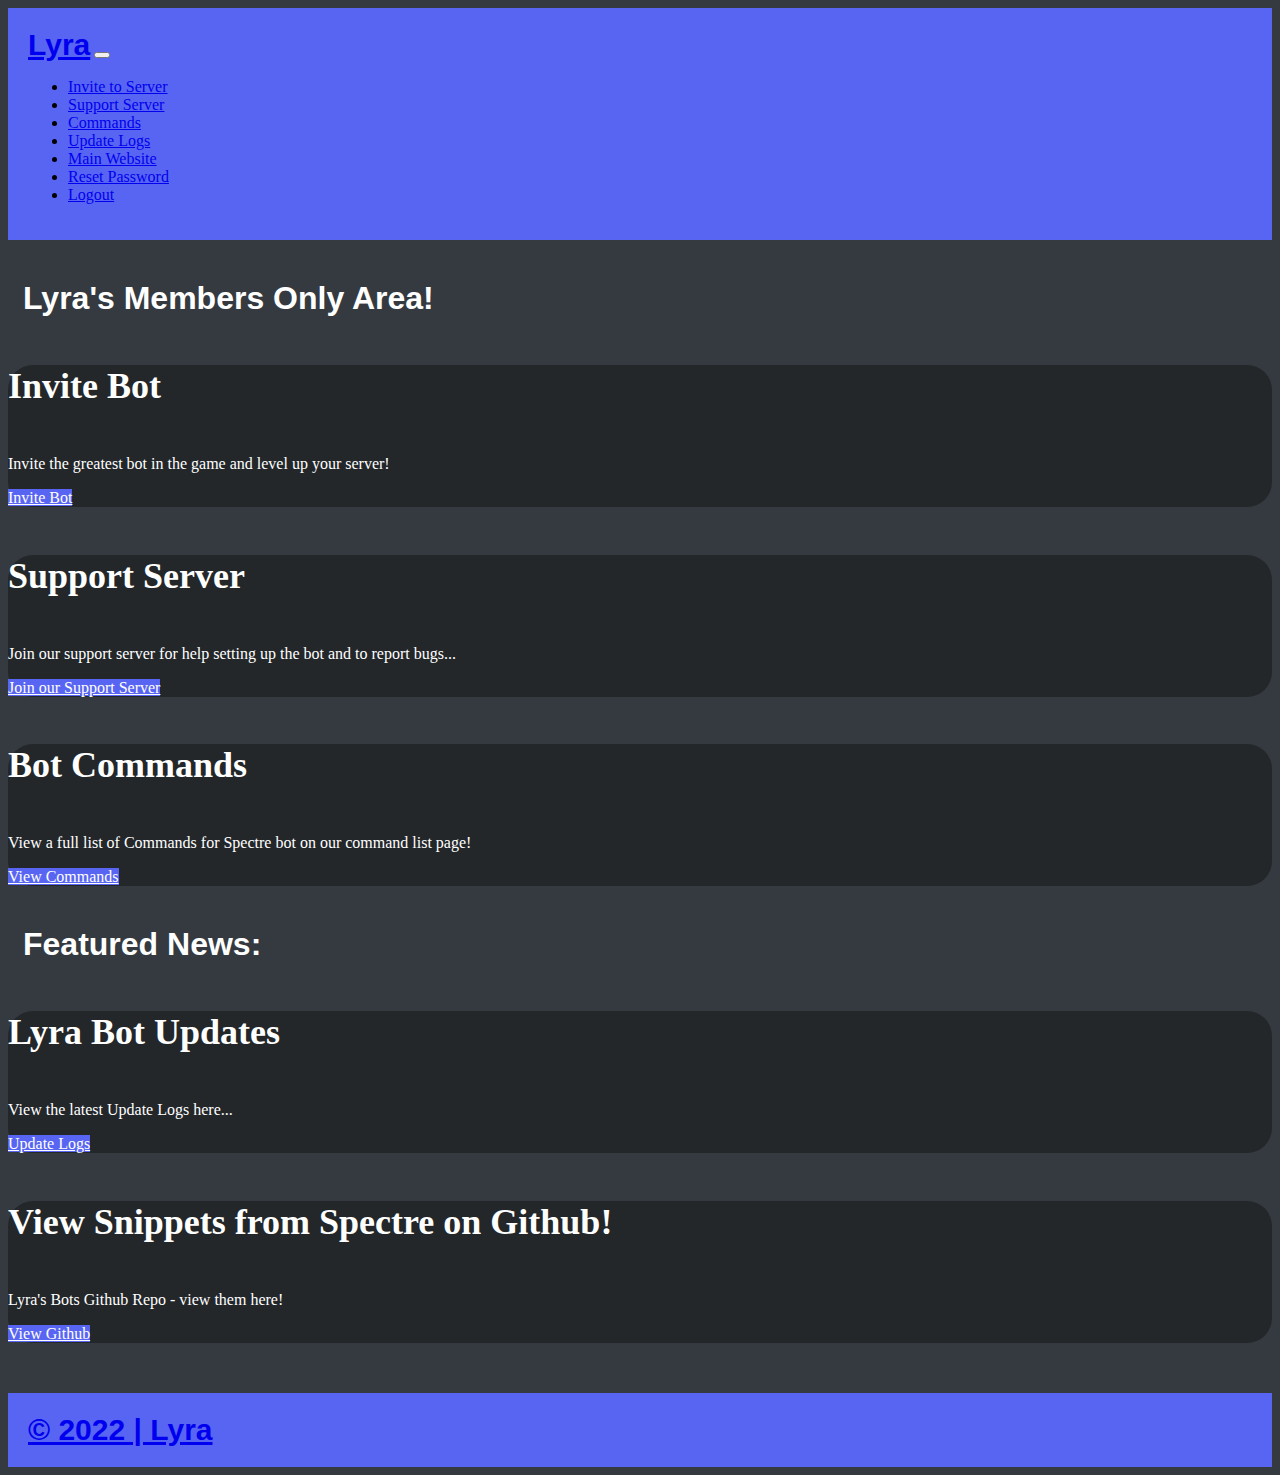
<file: membersarea/index.html>
<!doctype html>
<html lang="en">
  <head>
    <!-- Required meta tags -->
    <meta charset="utf-8">
    <meta name="viewport" content="width=device-width, initial-scale=1, shrink-to-fit=no">

    <!-- Bootstrap CSS -->
    <link rel="stylesheet" href="https://cdn.jsdelivr.net/npm/bootstrap@4.6.0/dist/css/bootstrap.min.css" integrity="sha384-B0vP5xmATw1+K9KRQjQERJvTumQW0nPEzvF6L/Z6nronJ3oUOFUFpCjEUQouq2+l" crossorigin="anonymous">

    <!-- Custom CSS -->
    <link rel="stylesheet" href="style.css" media="screen">

    <!-- Favicons -->
    <!-- Change the favicon.png file to the image you wish to use as the favicon -->
    <link rel="icon" type="image/png" href="asset/favicon.png" sizes="16x16">
    <link rel="icon" type="image/png" href="asset/favicon.png" sizes="32x32">
    <link rel="icon" type="image/png" href="asset/favicon.png" sizes="96x96">
    <link rel="apple-touch-icon" sizes="72x72" href="asset/favicon.png" >
    <link rel="apple-touch-icon" sizes="114x114" href="asset/favicon.png" >
    <link rel="apple-touch-icon" sizes="152x152" href="asset/favicon.png" >

    <!-- Bootstrap JS | JQuery -->
    <script src="https://code.jquery.com/jquery-3.5.1.slim.min.js" integrity="sha384-DfXdz2htPH0lsSSs5nCTpuj/zy4C+OGpamoFVy38MVBnE+IbbVYUew+OrCXaRkfj" crossorigin="anonymous"></script>
    <script src="https://cdn.jsdelivr.net/npm/bootstrap@4.6.0/dist/js/bootstrap.bundle.min.js" integrity="sha384-Piv4xVNRyMGpqkS2by6br4gNJ7DXjqk09RmUpJ8jgGtD7zP9yug3goQfGII0yAns" crossorigin="anonymous"></script>

    <!-- SEO tools -->
    <title>Lyra Members Area</title>
    <meta name="description" content="WEBSITE DESCRIPTION HERE!">
    <meta name="keywords" content="WEBSITE KEYWORDS HERE!">
    <!--Add additional SEO meta data here!-->

    <!-- Open Graph tags -->
    <meta property="og:title" content="Spectre's Simple Bot Website"/>
    <meta property="og:url" content="https://autocode.com/"/>
    <meta property="og:image" content=""/>
    <meta property="og:type" content="website"/>
    <meta property="og:description" content="Basic and simple bot website for your autocode creations!"/>

  </head>
  <body class="bg-dark">
    
    <nav class="navbar navbar-expand-md bg-discord navbar-dark">
        <div class="container">
            <!-- Bot/Brand Name -->
            <a class="navbar-brand" href="index.html"><b>Lyra</b></a>
        
            <!-- Bootstrap Toggler/collapsibe Button -->
            <button class="navbar-toggler" type="button" data-toggle="collapse" data-target="#collapsibleNavbar">
                <span class="navbar-toggler-icon"></span>
            </button>
        
            <!-- Navbar links -->
            <div class="collapse navbar-collapse" id="collapsibleNavbar">
                <ul class="navbar-nav">
                    <!-- This link invites Spectre, Change the client id to your bot's id -->
                    <li class="nav-item">
                    <a class="nav-link" target="_blank" href="https://discord.com/oauth2/authorize?client_id=978243249489727518&permissions=8&scope=bot%20applications.commands">Invite to Server</a>
                    </li>
                    <!-- Change link to your support server link -->
                    <li class="nav-item">
                    <a class="nav-link" target="_blank" href="https://discord.gg/EXwhACHnTt">Support Server</a>
                    </li>
                    <li class="nav-item">
                        <a class="nav-link" href="commands.html">Commands</a>
                    </li>
                    <li class="nav-item">
                        <a class="nav-link" href="update-logs.html">Update Logs</a>
                    </li>
                    <li class="nav-item">
                        <a class="nav-link" href="https://lyraguard.co.uk">Main Website</a>
                    </li>
                    <li class="nav-item">
                        <a class="nav-link" href="https://lyraguard.co.uk/login/reset-password.php">Reset Password</a>
                    </li>
                    <li class="nav-item">
                        <a class="nav-link" href="https://lyraguard.co.uk/login/logout.php">Logout</a>
                    </li>
                </ul>
            </div>
        </div>
    </nav>

    <div class="container container-1">
        <div class="row">
            <h1 class="brand-line"><b>Lyra's Members Only Area!</b></h1>
        </div>
        <div class="row">
            <div class="col-xs-12 col-sm-12 col-md-4 col-lg-4 col-xl-4">
                <div class="card bg-grey" style="width:100%">
                    <div class="card-body">
                      <h4 class="card-title big-text">Invite Bot</h4>
                      <p class="card-text">Invite the greatest bot in the game and level up your server!</p>
                      <!-- This link invites Spectre, Change the client id to your bot's id -->
                      <a href="https://discord.com/oauth2/authorize?client_id=978243249489727518&permissions=8&scope=bot%20applications.commands" class="btn btn-discord btn-block stretched-link">Invite Bot</a>
                    </div>
                </div>
            </div>
            <div class="col-xs-12 col-sm-12 col-md-4 col-lg-4 col-xl-4">
                <div class="card bg-grey" style="width:100%">
                    <div class="card-body">
                      <h4 class="card-title big-text">Support Server</h4>
                      <p class="card-text">Join our support server for help setting up the bot and to report bugs...</p>
                      <!-- Change link to your support server link -->
                      <a href="https://discord.gg/EXwhACHnTt" class="btn btn-discord btn-block stretched-link">Join our Support Server</a>
                    </div>
                </div>
            </div>
            <div class="col-xs-12 col-sm-12 col-md-4 col-lg-4 col-xl-4">
                <div class="card bg-grey" style="width:100%">
                    <div class="card-body">
                      <h4 class="card-title big-text">Bot Commands</h4>
                      <p class="card-text">View a full list of Commands for Spectre bot on our command list page!</p>
                      <a href="commands.html" class="btn btn-discord btn-block stretched-link">View Commands</a>
                    </div>
                </div>
            </div>
        </div>
        <div class="row">
            <h1 class="brand-line"><b>Featured News:</b></h1>
        </div>
        <!-- Update these with your bot's News -->
        <div class="row">
            <div class="col-xs-12 col-sm-12 col-md-12 col-lg-12 col-xl-12">
                <div class="card bg-grey" style="width:100%">
                    <div class="card-body">
                      <h4 class="card-title big-text">Lyra Bot Updates</h4>
                      <p class="card-text">View the latest Update Logs here...</p>
                      <a href="update-logs.html" class="btn btn-discord btn-block stretched-link">Update Logs</a>
                    </div>
                </div>
            </div>
        </div>
        <div class="row">
            <div class="col-xs-12 col-sm-12 col-md-12 col-lg-12 col-xl-12">
                <div class="card bg-grey" style="width:100%">
                    <div class="card-body">
                      <h4 class="card-title big-text">View Snippets from Spectre on Github!</h4>
                      <p class="card-text">Lyra's Bots Github Repo - view them here!</p>
                      <a href="https://github.com/dannypilkington" class="btn btn-discord btn-block stretched-link">View Github</a>
                    </div>
                </div>
            </div>
        </div>
    </div>

    <nav class="navbar navbar-expand-md bg-discord navbar-dark justify-content-center">
        <div class="container">
            <!-- Bot/Brand Name -->
            <a class="navbar-brand" href="https://lyraguard.co.uk"><b>&#169; 2022 | Lyra</b></a>
        </div>
    </nav>

  </body>
</html>
</file>
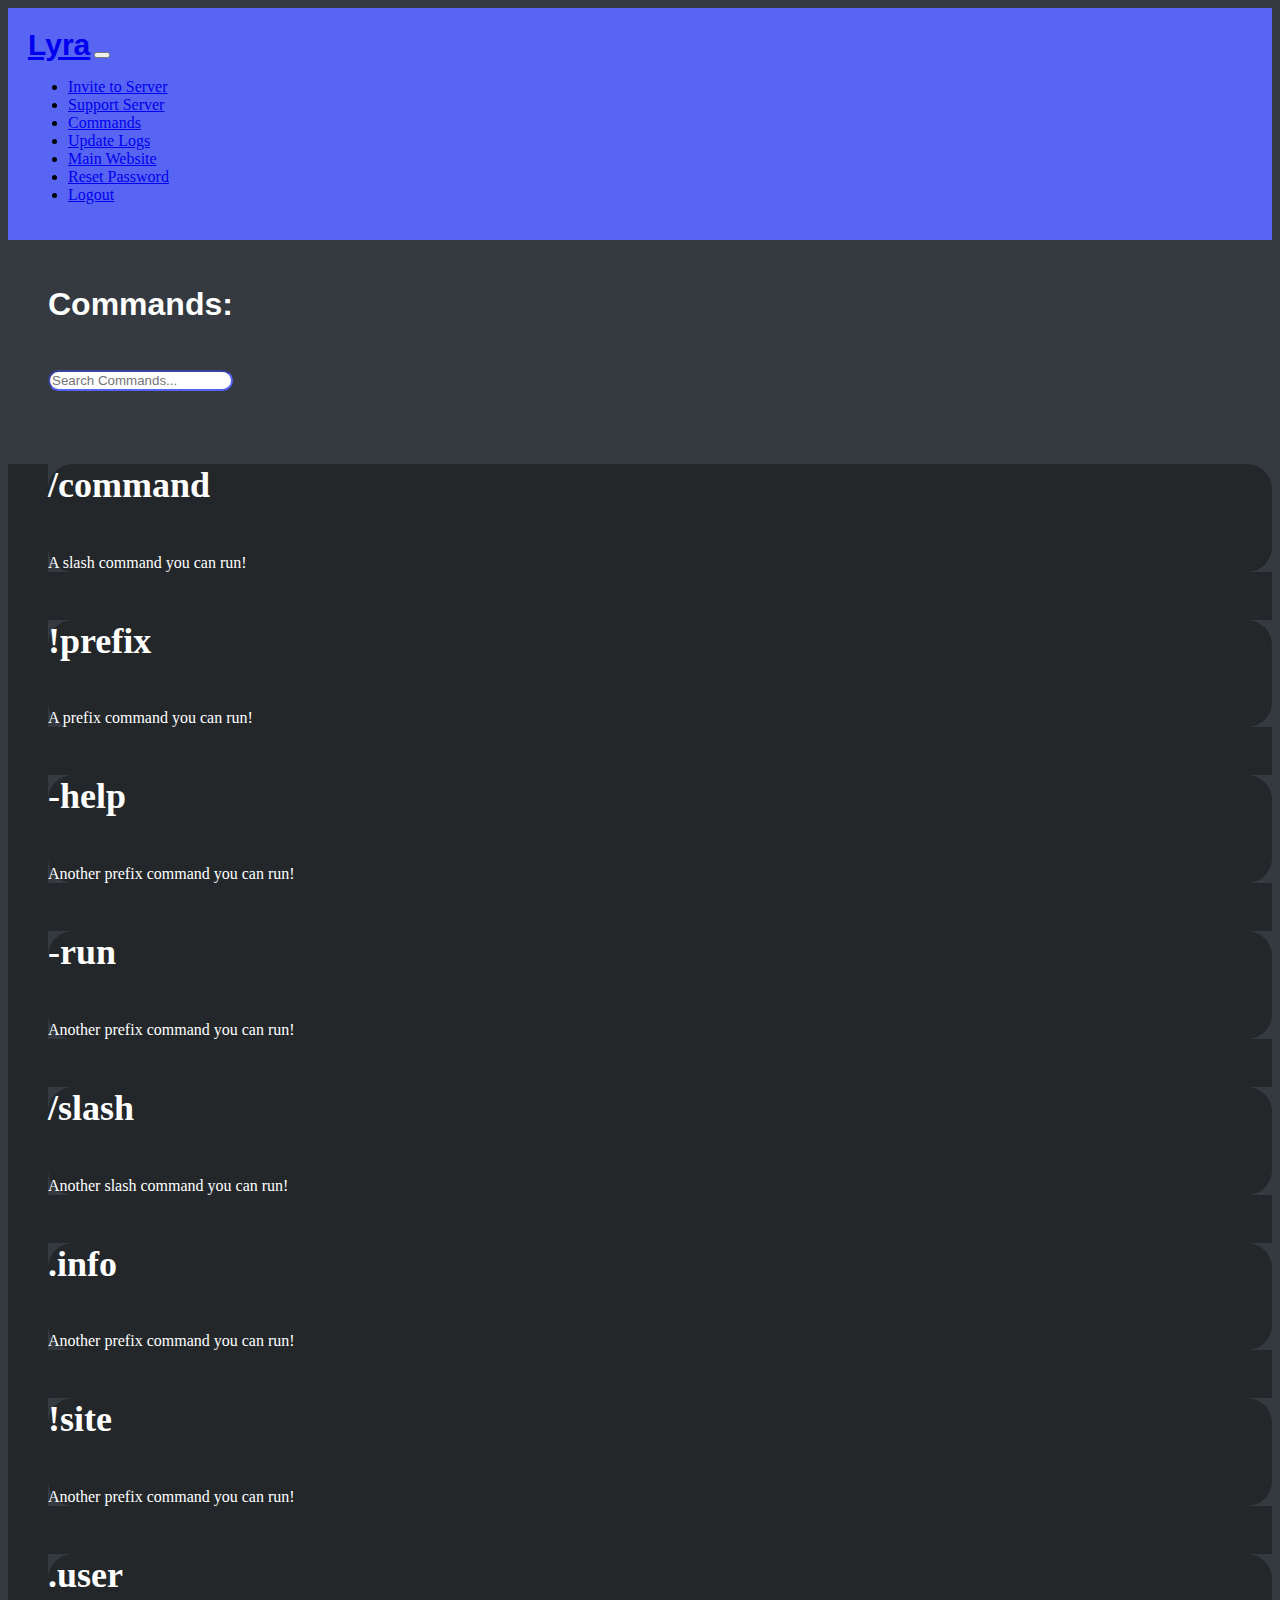
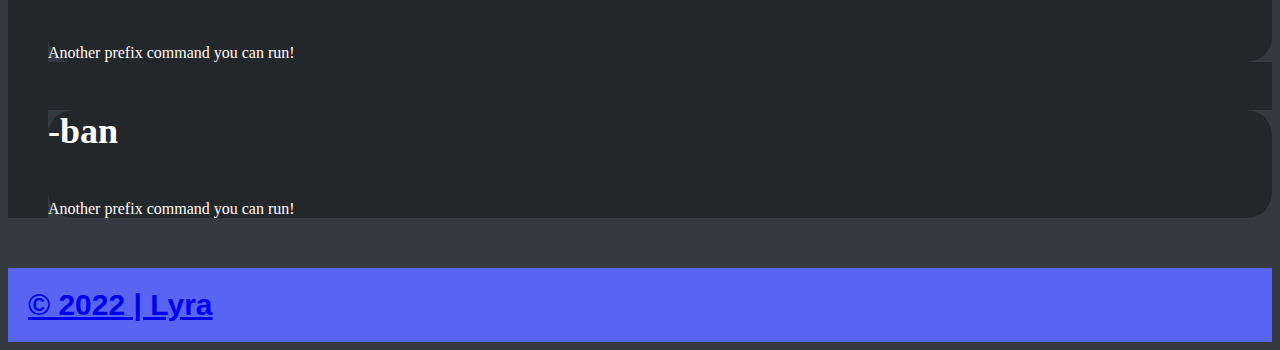
<file: membersarea/commands.html>
<!doctype html>
<html lang="en">
  <head>
    <!-- Required meta tags -->
    <meta charset="utf-8">
    <meta name="viewport" content="width=device-width, initial-scale=1, shrink-to-fit=no">

    <!-- Bootstrap CSS -->
    <link rel="stylesheet" href="https://cdn.jsdelivr.net/npm/bootstrap@4.6.0/dist/css/bootstrap.min.css" integrity="sha384-B0vP5xmATw1+K9KRQjQERJvTumQW0nPEzvF6L/Z6nronJ3oUOFUFpCjEUQouq2+l" crossorigin="anonymous">

    <!-- Custom CSS -->
    <link rel="stylesheet" href="style.css" media="screen">

    <!-- Favicons -->
    <!-- Change the favicon.png file to the image you wish to use as the favicon -->
    <link rel="icon" type="image/png" href="asset/favicon.png" sizes="16x16">
    <link rel="icon" type="image/png" href="asset/favicon.png" sizes="32x32">
    <link rel="icon" type="image/png" href="asset/favicon.png" sizes="96x96">
    <link rel="apple-touch-icon" sizes="72x72" href="asset/favicon.png" >
    <link rel="apple-touch-icon" sizes="114x114" href="asset/favicon.png" >
    <link rel="apple-touch-icon" sizes="152x152" href="asset/favicon.png" >

    <!-- Bootstrap JS | JQuery -->
    <script src="https://code.jquery.com/jquery-3.5.1.slim.min.js" integrity="sha384-DfXdz2htPH0lsSSs5nCTpuj/zy4C+OGpamoFVy38MVBnE+IbbVYUew+OrCXaRkfj" crossorigin="anonymous"></script>
    <script src="https://cdn.jsdelivr.net/npm/bootstrap@4.6.0/dist/js/bootstrap.bundle.min.js" integrity="sha384-Piv4xVNRyMGpqkS2by6br4gNJ7DXjqk09RmUpJ8jgGtD7zP9yug3goQfGII0yAns" crossorigin="anonymous"></script>

    <!-- SEO tools -->
    <title>Commands | Lyras' Member Only Area</title>
    <meta name="description" content="WEBSITE DESCRIPTION HERE!">
    <meta name="keywords" content="WEBSITE KEYWORDS HERE!">
    <!--Add additional SEO meta data here!-->

    <!-- Open Graph tags -->
    <meta property="og:title" content="\Commands | Spectre's Simple Bot Website"/>
    <meta property="og:url" content="https://autocode.com/"/>
    <meta property="og:image" content=""/>
    <meta property="og:type" content="website"/>
    <meta property="og:description" content="Basic and simple bot website for your autocode creations!"/>

  </head>
  <body class="bg-dark">
    
    <nav class="navbar navbar-expand-md bg-discord navbar-dark">
        <div class="container">
            <!-- Bot/Brand Name -->
            <a class="navbar-brand" href="index.html"><b>Lyra</b></a>
        
            <!-- Bootstrap Toggler/collapsibe Button -->
            <button class="navbar-toggler" type="button" data-toggle="collapse" data-target="#collapsibleNavbar">
                <span class="navbar-toggler-icon"></span>
            </button>
        
            <!-- Navbar links -->
            <div class="collapse navbar-collapse" id="collapsibleNavbar">
                <ul class="navbar-nav">
                    <!-- This link invites Spectre, Change the client id to your bot's id -->
                    <li class="nav-item">
                    <a class="nav-link" target="_blank" href="https://discord.com/oauth2/authorize?client_id=978243249489727518&permissions=8&scope=bot%20applications.commands">Invite to Server</a>
                    </li>
                    <!-- Change link to your support server link -->
                    <li class="nav-item">
                    <a class="nav-link" target="_blank" href="https://discord.gg/EXwhACHnTt">Support Server</a>
                    </li>
                    <li class="nav-item">
                        <a class="nav-link" href="commands.html">Commands</a>
                    </li>
                    <li class="nav-item">
                        <a class="nav-link" href="update-logs.html">Update Logs</a>
                    </li>
                    <li class="nav-item">
                        <a class="nav-link" href="https://lyraguard.co.uk">Main Website</a>
                    </li>
                    <li class="nav-item">
                        <a class="nav-link" href="https://lyraguard.co.uk/login/reset-password.php">Reset Password</a>
                    </li>
                    <li class="nav-item">
                        <a class="nav-link" href="https://lyraguard.co.uk/login/logout.php">Logout</a>
                    </li>
                </ul>
            </div>
        </div>
    </nav>

    <div class="container container-1">
        <div class="row">
            <h1 class="title-line"><b>Commands:</b></h1>
            <!-- These are dummy commands | They don't actually work on Spectre if you choose to install it -->
        </div>
        <div class="row">
            <input class="form-control" id="myInput" type="text" placeholder="Search Commands...">
        </div>
        <!-- Update these with your bot's Commands -->
        <ul class="list-group" id="CommandList">
            <li class="list-group-item">
                <div class="row">
                    <div class="col-xs-12 col-sm-12 col-md-12 col-lg-12 col-xl-12">
                        <div class="card bg-grey" style="width:100%">
                            <div class="card-body">
                            <!-- Command -->
                            <h4 class="card-title big-text">/command</h4>
                            <!-- Command Description -->
                            <p class="card-text">A slash command you can run!</p>
                            </div>
                        </div>
                    </div>
                </div>
            </li>
            <li class="list-group-item">
                <div class="row">
                    <div class="col-xs-12 col-sm-12 col-md-12 col-lg-12 col-xl-12">
                        <div class="card bg-grey" style="width:100%">
                            <div class="card-body">
                            <!-- Command -->
                            <h4 class="card-title big-text">!prefix</h4>
                            <!-- Command Description -->
                            <p class="card-text">A prefix command you can run!</a>
                            </div>
                        </div>
                    </div>
                </div>
            </li>
            <li class="list-group-item">
                <div class="row">
                    <div class="col-xs-12 col-sm-12 col-md-12 col-lg-12 col-xl-12">
                        <div class="card bg-grey" style="width:100%">
                            <div class="card-body">
                            <!-- Command -->
                            <h4 class="card-title big-text">-help</h4>
                            <!-- Command Description -->
                            <p class="card-text">Another prefix command you can run!</p>
                            </div>
                        </div>
                    </div>
                </div>
            </li>
            <li class="list-group-item">
                <div class="row">
                    <div class="col-xs-12 col-sm-12 col-md-12 col-lg-12 col-xl-12">
                        <div class="card bg-grey" style="width:100%">
                            <div class="card-body">
                            <!-- Command -->
                            <h4 class="card-title big-text">-run</h4>
                            <!-- Command Description -->
                            <p class="card-text">Another prefix command you can run!</p>
                            </div>
                        </div>
                    </div>
                </div>
            </li>
            <li class="list-group-item">
                <div class="row">
                    <div class="col-xs-12 col-sm-12 col-md-12 col-lg-12 col-xl-12">
                        <div class="card bg-grey" style="width:100%">
                            <div class="card-body">
                            <!-- Command -->
                            <h4 class="card-title big-text">/slash</h4>
                            <!-- Command Description -->
                            <p class="card-text">Another slash command you can run!</p>
                            </div>
                        </div>
                    </div>
                </div>
            </li>
            <li class="list-group-item">
                <div class="row">
                    <div class="col-xs-12 col-sm-12 col-md-12 col-lg-12 col-xl-12">
                        <div class="card bg-grey" style="width:100%">
                            <div class="card-body">
                            <!-- Command -->
                            <h4 class="card-title big-text">.info</h4>
                            <!-- Command Description -->
                            <p class="card-text">Another prefix command you can run!</p>
                            </div>
                        </div>
                    </div>
                </div>
            </li>
            <li class="list-group-item">
                <div class="row">
                    <div class="col-xs-12 col-sm-12 col-md-12 col-lg-12 col-xl-12">
                        <div class="card bg-grey" style="width:100%">
                            <div class="card-body">
                            <!-- Command -->
                            <h4 class="card-title big-text">!site</h4>
                            <!-- Command Description -->
                            <p class="card-text">Another prefix command you can run!</p>
                            </div>
                        </div>
                    </div>
                </div>
            </li>
            <li class="list-group-item">
                <div class="row">
                    <div class="col-xs-12 col-sm-12 col-md-12 col-lg-12 col-xl-12">
                        <div class="card bg-grey" style="width:100%">
                            <div class="card-body">
                            <!-- Command -->
                            <h4 class="card-title big-text">.user</h4>
                            <!-- Command Description -->
                            <p class="card-text">Another prefix command you can run!</p>
                            </div>
                        </div>
                    </div>
                </div>
            </li>
            <li class="list-group-item">
                <div class="row">
                    <div class="col-xs-12 col-sm-12 col-md-12 col-lg-12 col-xl-12">
                        <div class="card bg-grey" style="width:100%">
                            <div class="card-body">
                            <!-- Command -->
                            <h4 class="card-title big-text">-ban</h4>
                            <!-- Command Description -->
                            <p class="card-text">Another prefix command you can run!</p>
                            </div>
                        </div>
                    </div>
                </div>
            </li>
        </ul>
    </div>

    <script>
        $(document).ready(function(){
          $("#myInput").on("keyup", function() {
            var value = $(this).val().toLowerCase();
            $("#CommandList li").filter(function() {
              $(this).toggle($(this).text().toLowerCase().indexOf(value) > -1)
            });
          });
        });
    </script>

    <nav class="navbar navbar-expand-md bg-discord navbar-dark justify-content-center">
        <div class="container">
            <!-- Bot/Brand Name -->
            <a class="navbar-brand" href="https://github.com/dannypilkington"><b>&#169; 2022 | Lyra</b></a>
        </div>
    </nav>
    
  </body>
</html>
</file>
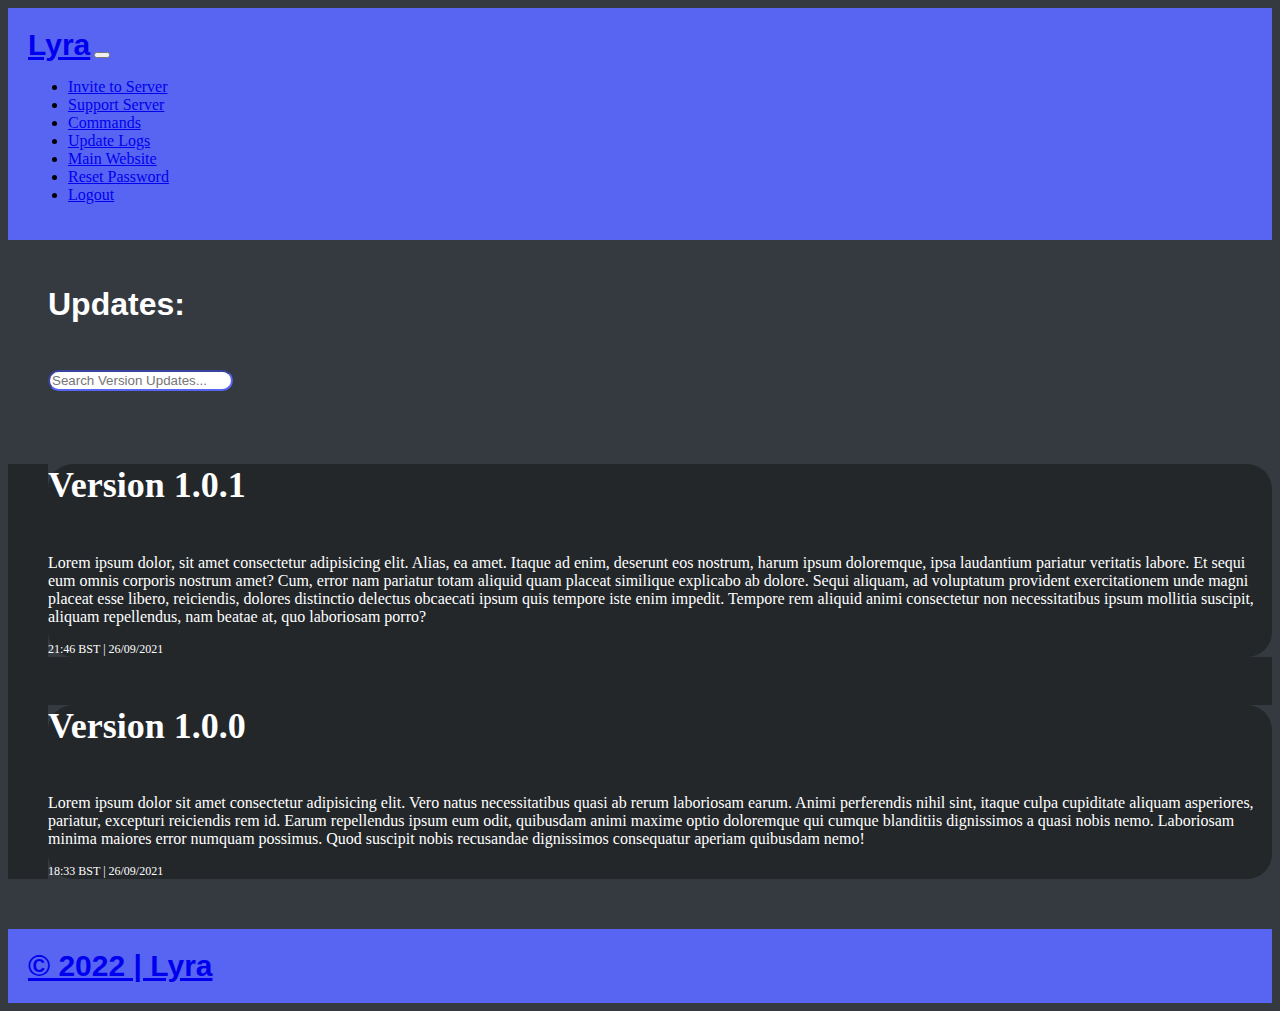
<file: membersarea/update-logs.html>
<!doctype html>
<html lang="en">
  <head>
    <!-- Required meta tags -->
    <meta charset="utf-8">
    <meta name="viewport" content="width=device-width, initial-scale=1, shrink-to-fit=no">

    <!-- Bootstrap CSS -->
    <link rel="stylesheet" href="https://cdn.jsdelivr.net/npm/bootstrap@4.6.0/dist/css/bootstrap.min.css" integrity="sha384-B0vP5xmATw1+K9KRQjQERJvTumQW0nPEzvF6L/Z6nronJ3oUOFUFpCjEUQouq2+l" crossorigin="anonymous">

    <!-- Custom CSS -->
    <link rel="stylesheet" href="style.css" media="screen">

    <!-- Favicons -->
    <!-- Change the favicon.png file to the image you wish to use as the favicon -->
    <link rel="icon" type="image/png" href="asset/favicon.png" sizes="16x16">
    <link rel="icon" type="image/png" href="asset/favicon.png" sizes="32x32">
    <link rel="icon" type="image/png" href="asset/favicon.png" sizes="96x96">
    <link rel="apple-touch-icon" sizes="72x72" href="asset/favicon.png" >
    <link rel="apple-touch-icon" sizes="114x114" href="asset/favicon.png" >
    <link rel="apple-touch-icon" sizes="152x152" href="asset/favicon.png" >

    <!-- Bootstrap JS | JQuery -->
    <script src="https://code.jquery.com/jquery-3.5.1.slim.min.js" integrity="sha384-DfXdz2htPH0lsSSs5nCTpuj/zy4C+OGpamoFVy38MVBnE+IbbVYUew+OrCXaRkfj" crossorigin="anonymous"></script>
    <script src="https://cdn.jsdelivr.net/npm/bootstrap@4.6.0/dist/js/bootstrap.bundle.min.js" integrity="sha384-Piv4xVNRyMGpqkS2by6br4gNJ7DXjqk09RmUpJ8jgGtD7zP9yug3goQfGII0yAns" crossorigin="anonymous"></script>

    <!-- SEO tools -->
    <title>Updates | Lyra's Members Only Area</title>
    <meta name="description" content="WEBSITE DESCRIPTION HERE!">
    <meta name="keywords" content="WEBSITE KEYWORDS HERE!">
    <!--Add additional SEO meta data here!-->

    <!-- Open Graph tags -->
    <meta property="og:title" content="Updates | Spectre's Simple Bot Website"/>
    <meta property="og:url" content="https://autocode.com/"/>
    <meta property="og:image" content=""/>
    <meta property="og:type" content="website"/>
    <meta property="og:description" content="Basic and simple bot website for your autocode creations!"/>

  </head>
  <body class="bg-dark">
    
    <nav class="navbar navbar-expand-md bg-discord navbar-dark">
        <div class="container">
            <!-- Bot/Brand Name -->
            <a class="navbar-brand" href="index.html"><b>Lyra</b></a>
        
            <!-- Bootstrap Toggler/collapsibe Button -->
            <button class="navbar-toggler" type="button" data-toggle="collapse" data-target="#collapsibleNavbar">
                <span class="navbar-toggler-icon"></span>
            </button>
        
            <!-- Navbar links -->
            <div class="collapse navbar-collapse" id="collapsibleNavbar">
                <ul class="navbar-nav">
                    <!-- This link invites Spectre, Change the client id to your bot's id -->
                    <li class="nav-item">
                    <a class="nav-link" target="_blank" href="https://discord.com/oauth2/authorize?client_id=978243249489727518&permissions=8&scope=bot%20applications.commands">Invite to Server</a>
                    </li>
                    <!-- Change link to your support server link -->
                    <li class="nav-item">
                    <a class="nav-link" target="_blank" href="https://discord.gg/EXwhACHnTt">Support Server</a>
                    </li>
                    <li class="nav-item">
                        <a class="nav-link" href="commands.html">Commands</a>
                    </li>
                    <li class="nav-item">
                        <a class="nav-link" href="update-logs.html">Update Logs</a>
                    </li>
                    <li class="nav-item">
                        <a class="nav-link" href="https://lyraguard.co.uk">Main Website</a>
                    </li>
                    <li class="nav-item">
                        <a class="nav-link" href="https://lyraguard.co.uk/login/reset-password.php">Reset Password</a>
                    </li>
                    <li class="nav-item">
                        <a class="nav-link" href="https://lyraguard.co.uk/login/logout.php">Logout</a>
                    </li>
                </ul>
            </div>
        </div>
    </nav>

    <div class="container container-1">
        <div class="row">
            <h1 class="title-line"><b>Updates:</b></h1>
            <!-- These are dummy versions | They don't actually exist for Spectre if you choose to install it -->
            <!-- The dates noted as update dates are dummy dates and mean nothing, update them with your update dates when you update your bot-->
        </div>
        <div class="row">
            <input class="form-control" id="myInput" type="text" placeholder="Search Version Updates...">
        </div>
        <!-- Update these with your bot's Update Logs -->
        <ul class="list-group" id="VersionList">
            <li class="list-group-item">
                <div class="row">
                    <div class="col-xs-12 col-sm-12 col-md-12 col-lg-12 col-xl-12">
                        <div class="card bg-grey" style="width:100%">
                            <div class="card-body">
                            <!-- Version -->
                            <h4 class="card-title big-text">Version 1.0.1</h4>
                            <!-- Version Description -->
                            <p class="card-text">Lorem ipsum dolor, sit amet consectetur adipisicing elit. Alias, ea amet. Itaque ad enim, deserunt eos nostrum, harum ipsum doloremque, ipsa laudantium pariatur veritatis labore. Et sequi eum omnis corporis nostrum amet? Cum, error nam pariatur totam aliquid quam placeat similique explicabo ab dolore. Sequi aliquam, ad voluptatum provident exercitationem unde magni placeat esse libero, reiciendis, dolores distinctio delectus obcaecati ipsum quis tempore iste enim impedit. Tempore rem aliquid animi consectetur non necessitatibus ipsum mollitia suscipit, aliquam repellendus, nam beatae at, quo laboriosam porro?</p>
                            <!--Update Date and Time -->
                            <p class="date">21:46 BST | 26/09/2021</p>
                            </div>
                        </div>
                    </div>
                </div>
            </li>
            <li class="list-group-item">
                <div class="row">
                    <div class="col-xs-12 col-sm-12 col-md-12 col-lg-12 col-xl-12">
                        <div class="card bg-grey" style="width:100%">
                            <div class="card-body">
                            <!-- Version -->
                            <h4 class="card-title big-text">Version 1.0.0</h4>
                            <!-- Version Description -->
                            <p class="card-text">Lorem ipsum dolor sit amet consectetur adipisicing elit. Vero natus necessitatibus quasi ab rerum laboriosam earum. Animi perferendis nihil sint, itaque culpa cupiditate aliquam asperiores, pariatur, excepturi reiciendis rem id. Earum repellendus ipsum eum odit, quibusdam animi maxime optio doloremque qui cumque blanditiis dignissimos a quasi nobis nemo. Laboriosam minima maiores error numquam possimus. Quod suscipit nobis recusandae dignissimos consequatur aperiam quibusdam nemo!</p>
                            <!--Update Date and Time -->
                            <p class="date">18:33 BST | 26/09/2021</p>
                            </div>
                        </div>
                    </div>
                </div>
            </li>
        </ul>
    </div>

    <script>
        $(document).ready(function(){
          $("#myInput").on("keyup", function() {
            var value = $(this).val().toLowerCase();
            $("#VersionList li").filter(function() {
              $(this).toggle($(this).text().toLowerCase().indexOf(value) > -1)
            });
          });
        });
    </script>

    <nav class="navbar navbar-expand-md bg-discord navbar-dark justify-content-center">
        <div class="container">
            <!-- Bot/Brand Name -->
            <a class="navbar-brand" href="https://github.com/dannypilkington"><b>&#169; 2022 | Lyra</b></a>
        </div>
    </nav>
    
  </body>
</html>
</file>
<file: membersarea/style.css>
.bg-discord{
    background-color: #5865F2;
}
.bg-dark{
    background-color: #343A40;
}
.navbar{
    padding: 20px;
}
@import url('https://fonts.googleapis.com/css2?family=Montserrat:wght@900&display=swap');
.navbar-brand{
    font-family: 'Montserrat', sans-serif;
    font-size: 30px;
}
.container-1{
    margin-bottom: 50px;
}
.bg-grey{
    background-color: #23272a;
}
.card{
    border-width: 0px;
    border-radius: 25px;
    color: #ffffff;
    margin-bottom: 20px
}
.brand-line{
    font-family: 'Montserrat', sans-serif;
    margin-top: 40px;
    margin-bottom: 40px;
    margin-left: 15px;
    color: #ffffff;
}
.title-line{
    font-family: 'Montserrat', sans-serif;
    padding-top: 25px;
    color: #ffffff;
    margin-left: 40px;
}
.card-img-top{
    padding: 0px;
    border-radius: 12px;
    margin-bottom: 10px;
}
.btn-discord{
    color: #ffffff;
    background-color: #5865F2;
    border-color: #5865F2;
}
.btn-discord:hover{
    color: #ffffff;
    background-color: #7289DA;
    border-color: #7289DA;
}
.big-text{
    font-size: 36px;
}
.card-text{
    font-size: 16px;
}
input{
    margin: 25px;
    border-color: #5865F2;
    border-width: 5px;
    color: #5865F2;
}
.form-control{
    border-color: #5865F2;
    border-width: 2px;
    border-radius: 25px;
    color: #5865F2;
    margin-left: 40px;
    margin-right: 40px;
}
.form-control:active{
    border-color: #5865F2;
    border-width: 3px;
    border-radius: 25px;
    color: #5865F2;
}
.list-group{
    list-style: none;
    background-color: #23272a;
}
.list-group-item{
    list-style: none;
    background-color: #343A40;
    border-width: 0px;
}
.date{
    font-size: 12px;
}
</file>
